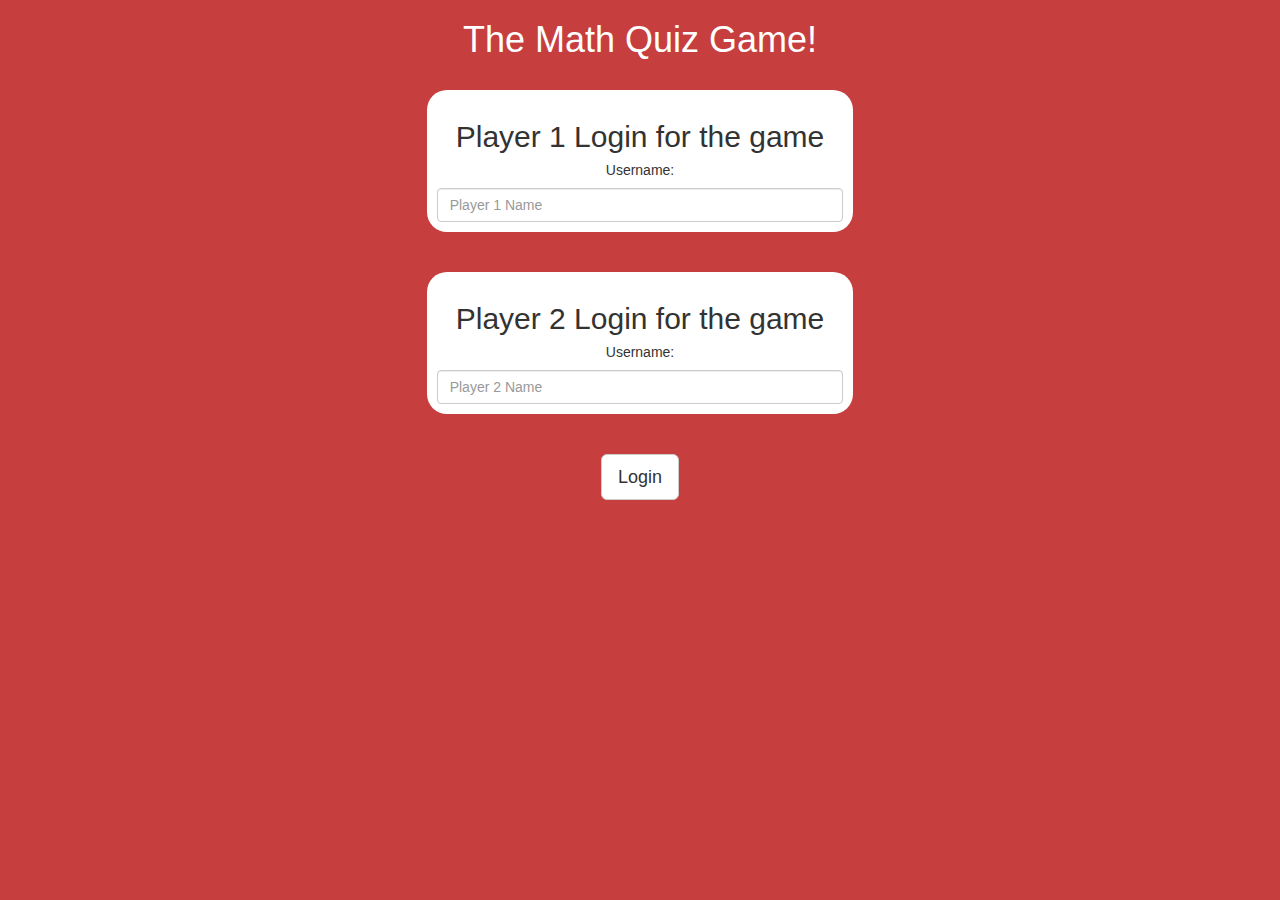
<file: index.html>
<!DOCTYPE html> 
<html>
    <head>
        <title>The Math Quiz Game!</title>
        <meta name="viewport" content="width=device-width, initial-scale=1">
  <link rel="stylesheet" href="https://maxcdn.bootstrapcdn.com/bootstrap/3.4.1/css/bootstrap.min.css">
  <script src="https://ajax.googleapis.com/ajax/libs/jquery/3.7.1/jquery.min.js"></script>
  <script src="https://maxcdn.bootstrapcdn.com/bootstrap/3.4.1/js/bootstrap.min.js"></script>
  <link rel="stylesheet" type="text/css" href="quiz_game.css">

  <script src="quiz_game_login.js"></script>
    </head>
    <body>
        <center>
            <h1>The Math Quiz Game!</h1>
            <br>
            <div id="player1login" class="col-lg-4 col-sm-8 col-xs-11 login_div1">
                <h2>Player 1 Login for the game</h2>
                <h5>Username:</h5>
                <input type="text" class="form-control" placeholder="Player 1 Name" id="player1name">
            </div>
            <br>
            <br>
            <div id="player2login" class="col-lg-4 col-sm-8 col-xs-11 login_div2">
                <h2>Player 2 Login for the game</h2>
                <h5>Username:</h5>
                <input type="text" class="form-control" placeholder="Player 2 Name" id="player2name">
            </div>
            <br>
            <br>
            <button id="login" onclick="adduser()" class="btn btn-default btn-lg">Login</button>
        </center>
    </body>
</html>
</file>
<file: quiz_game.css>
.login_div2,.login_div1{
    background-color: white;
    padding: 10px;
    float:none;
    border-radius: 20px;
}
body{
    background-color: rgba(182, 7, 7, 0.775);
}
h1{
    color: white;
}
#output{
    background: white;
    border-radius: 10px;
    border-top: 10px solid #AA4465;
    padding: 10px;
    float: none;
    text-align: left;
}
</file>
